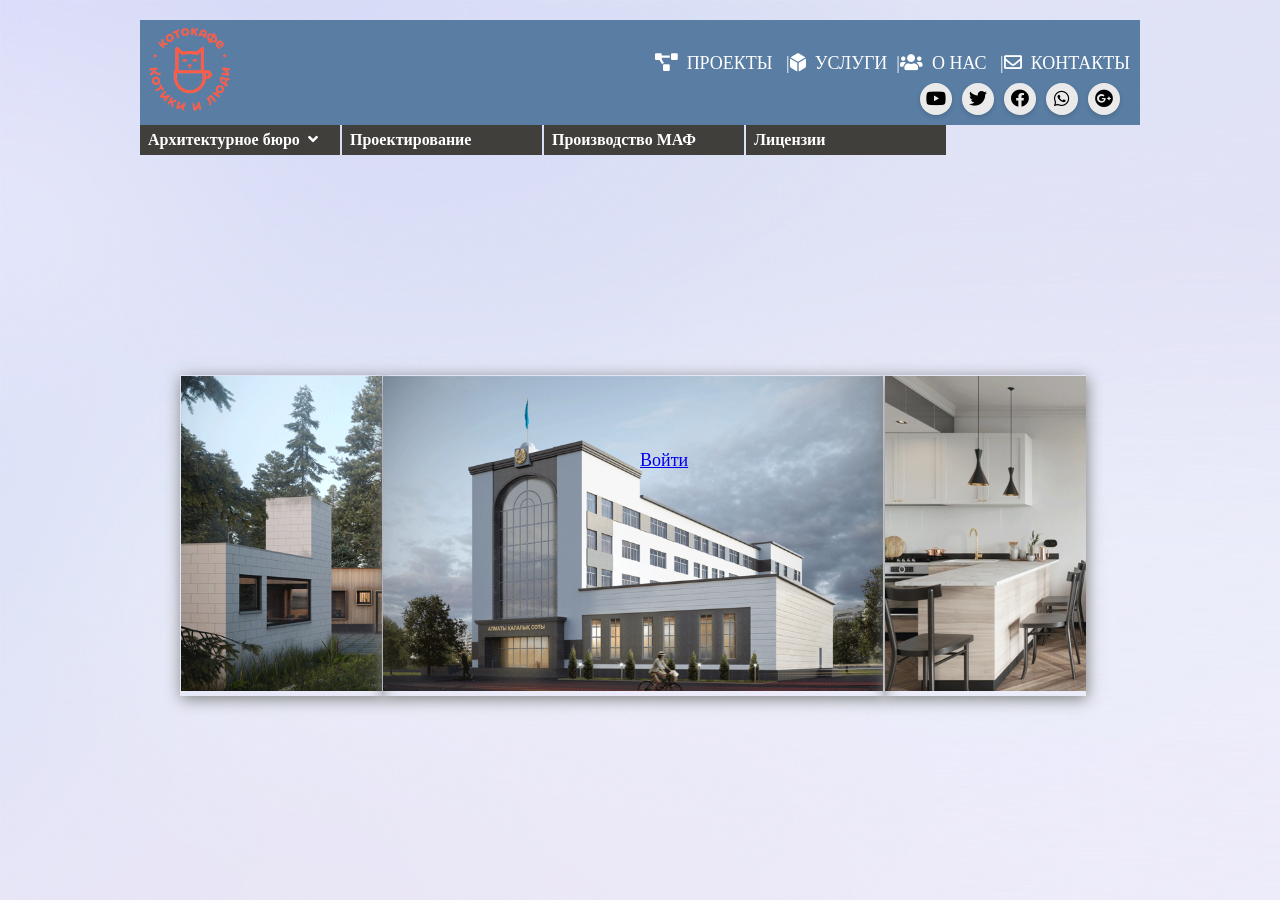
<file: index.html>
<!DOCTYPE html>
<html lang="en">
<head>
    <meta charset="UTF-8">
    <title>CatCoffee - Online restaurant</title>

    <!-- Styles -->
    <link rel="stylesheet" href="style.css">
    <link rel="stylesheet" href="https://use.fontawesome.com/releases/v5.8.1/css/all.css" integrity="sha384-50oBUHEmvpQ+1lW4y57PTFmhCaXp0ML5d60M1M7uH2+nqUivzIebhndOJK28anvf" crossorigin="anonymous">
</head>
<body>
    <!-- ЛОГОТИП И НАВИГАЦИЯ -->
    <div class="logoNavigator">
    <div class="logo">
        <a href="http://kotocafe.ru/"><img src="images/dsf.png" alt=""></a>
    </div>

    <div class="navSocial">
        <div class="navigation">
            <ul>
                <!-- Вставка пробеля с помощью -->
                <li><a href="#1"><i class="far fa-envelope"></i>&nbsp;&nbsp;КОНТАКТЫ </a></li>
                <li><a href="#2"><i class="fas fa-users"></i>&nbsp;&nbsp;О НАС &nbsp;&nbsp;|</a></li>
                <li><a href="#3"><i class="fas fa-dice-d6"></i>&nbsp;&nbsp;</i>УСЛУГИ&nbsp;&nbsp;|</a></li>
                <li><a href="#4"><i class="fas fa-project-diagram"></i>&nbsp;&nbsp;ПРОЕКТЫ&nbsp;&nbsp; |</a></li>
            </ul>
        </div>
                                                <!-- Социальные сети -->
        <div class="social_grup">
            <div class="social youtube">
                <a href="https://www.youtube.com/?gl=KZ" target="_blank"><i class="fab fa-youtube fa-1x"></i></a>
            </div>         
            <div class="social twitter">
                <a href="https://twitter.com/?lang=ru" target="_blank"><i class="fab fa-twitter fa-1x"></i></a>
            </div>        
            <div class="social facebook">
                <a href="https://www.facebook.com" target="_blank"><i class="fab fa-facebook fa-1x"></i></a>    
            </div>         
            <div class="social whatsapp">
                <a href="https://www.whatsapp.com/" target="_blank"><i class="fab fa-whatsapp fa-1x"></i></a>
            </div>          
            <div class="social google-pluse">
                <a href="https://plus.google.com/u/0/?tab=rX" target="_blank"><i class="fab fa-google-plus fa-1x"></i></a>
            </div> 
        </div>
    </div>
</div>

                                                 <!-- Подразделы -->
<div class="section">
    <ul>
        <li class="section_drop"><a href="1">&nbsp;&nbsp;Архитектурное бюро&nbsp; <i class="fas fa-angle-down"></i>&nbsp;</a>
            <ul class="section__drop">
                <li><a>Разработка концепции</a></li>
                <li><a>Проектирование</a></li>
                <li><a>Экспертиза</a></li>
                <li><a>Соправождение в гос.органав </a></li>
                <li><a>Строительство</a></li>
                <li><a>Сдача объектов</a></li>

            </ul>
        </li>
        <li class="section_drop"><a href="2">&nbsp;&nbsp;Проектирование&nbsp;&nbsp;</a>
            <ul class="section__drop">
                <li><a>Производственное здание</a></li>
                <li><a>Административное здание</a></li>
                <li><a>Гостиница, отель</a></li>
                <li><a>Жилые дома</a></li>

            </ul>
        </li>
        <li class="section_drop"><a href="3">&nbsp;&nbsp;Производство МАФ&nbsp;&nbsp;</a>
            <ul class="section__drop">
                <li><a>Урны мраморны</a></li>
                <li><a>Вазоны бетонные</a></li>
                <li><a>Скамейки бетонные</a></li>
            </ul>
        </li>
        <li class="section_drop"><a href="4">&nbsp;&nbsp;Лицензии</a>
            <ul class="section__drop"> 
                <li><a>Сертификаты соотвествии</a></li>
                <li><a>Cертификаты CT-KZ</a></li>
                <li><a>Гос. лицензии на градостроительство</a></li>
            </ul>
        </li>
    </ul>
</div>

                                            <!--  Создание слайдера на чистом CSS -->
<div class="slider_container">
    <ul class="sliders">
        <li><img src="images/hause1.png" alt="" srcset=""></li>
        <li><img src="images/hause2.png" alt="" srcset=""></li>
        <li><img src="images/hause3.png" alt="" srcset=""></li>
    </ul>
</div>

                                                <!-- Кнопка Button -->

<div class="click">
    <a href="#" class="butt">Войти</a>
</div>

                      

</body>
</html>
</file>
<file: style.css>
body{
    background: url(images/fon.jpg);
    margin: 20px auto;
    height: auto;
    width: 1000px;
    font-size: 18px;
}
.logoNavigator{
 display: flex;
 justify-content: space-between;
 align-items: flex-end;
 background: #597da3
}
                                                         /* Логотип */
.logo{
    width: auto;
}
.logo a img{
    width: 100px;
    height: auto;
    margin: 0;
    padding: auto;
    text-align: left;
}

                                                        /* Навигация */

.navigation ul{
    margin: 0;
    padding: 0 10px 30px 0;
    list-style: none;
}
.navigation ul li{
    float: right;
}
.navigation a{
    color: white;
    text-decoration: none;
}
.navigation li a:hover{
    background:#5072a7;
    box-shadow: 1px 5px 10px -5px; 
    }
    .navigation a {
        display: inline-block;
        line-height: 1;
        text-decoration: none;
        cursor: pointer;
        position: relative
    }
    .navigation a:after {
        background-color: #ff6000;
        display: block;
        content: "";
        height: 3px;
        left: 50%;
        width: 0%;
        position: absolute;
        -webkit-transition: width .3s ease-in-out;
        -moz--transition: width .3s ease-in-out;
        transition: width .3s ease-in-out;
        -webkit-transform: translateX(-50%);
        -moz-transform: translateX(-50%);
        transform: translateX(-50%)
    }
    .navigation a:hover:after,
    .navigation a:focus:after {
        width: 100%;
    }
                                                         /* Социальные сети */

.social_grup{
width: 220px;
}    
.social_grup {
    float: right;
}
.social a {
    text-align: center;
    width: 20px;
    height: 20px;
    float: left;
    background: #fff;
    box-shadow: 0 2px 4px rgba(0,0,0,0.15), inset 0 0 50px rgba(0,0,0,0.1);
    border-radius: 36px;
    margin: 0 10px 10px 0;
    padding: 6px;
    color: #000;
}
.youtube a:hover {background: #c4302b; color: #fff;}
.twitter a:hover {background: #00acee; color: #fff;}
.facebook a:hover {background: #3b5998; color: #fff;}
.whatsapp a:hover {background: #50b154; color: #fff;}
.google-pluse a:hover {background: #DD4B39; color: #fff;}


                                                             /* Подразделы */
.section ul{
    list-style: none;
    margin: 0;
    padding: 0;
    font-size: 16px;
    font-style: normal;
}

.section ul li{
    float: left;
    margin: 0;
    padding: 0;
    width:200px;
    height:auto;
    background-color:#4d3319;
    line-height: 30px;
    text-align: left;
    font-size: 16px;
    font-weight: bold;
    margin-right: 2px;
}

.section ul li a{
    text-decoration: none;
    color: white;
    display: block;
}
.section_drop a{
    background:#413F3C;
    }
.section__drop a{
    background: white;
}

ul.section__drop li a{
    color: black;
}
.section_drop .section__drop li a:hover{
    color: #ffb366;
    transition: 0.2S ease;
}
li.section_drop a:hover {color: #ddbe86;}
.section ul li ul li{
    display: none;
}
.section ul li:hover ul li{
    display: block
}


                                            /* Создание слайдера на чистом CSS */
.slider_container{
    position: absolute;
    max-width: 800px;
    margin: 250px 0 0 0 ;
    padding:0;
    display: flex;
    align-items: center;
}
.sliders{
    display: flex;
    justify-content:center;
    margin-top: auto;
    padding-top: 0;
}
ul.sliders li{
    width: 200px;
    overflow: hidden;
    padding: 1px 1px 0;
    cursor: pointer;
    display: block;
    box-shadow: 1px 3px 15px #7e807e;
    transition: 1.2s;
}
.sliders li img{
    width: 500px;
}
                                                        /* Анимация слайдера */
        /* hover при наведении курсора */
ul.sliders li:hover{
    width: 500px;
   box-shadow: 1px 3px 15px #36c5fa;
   transition: 1s;
   display: block;
}
ul.sliders li:nth-child(2){
    width: 500px;
}
ul.sliders:hover li:nth-child(2){
    width: 100px;
}
ul.sliders li:nth-child(2):hover{
    width: 500px;
}

                                                         /* Кнопка Button */

.click{
    position: absolute;
    top:50%; 
    left: 50%;
    -webkit-transform: translate(50%-50%)
    -moz-transform:translate(50%-50%)
}
.click .butt a{
    color: #000;
}
</file>
